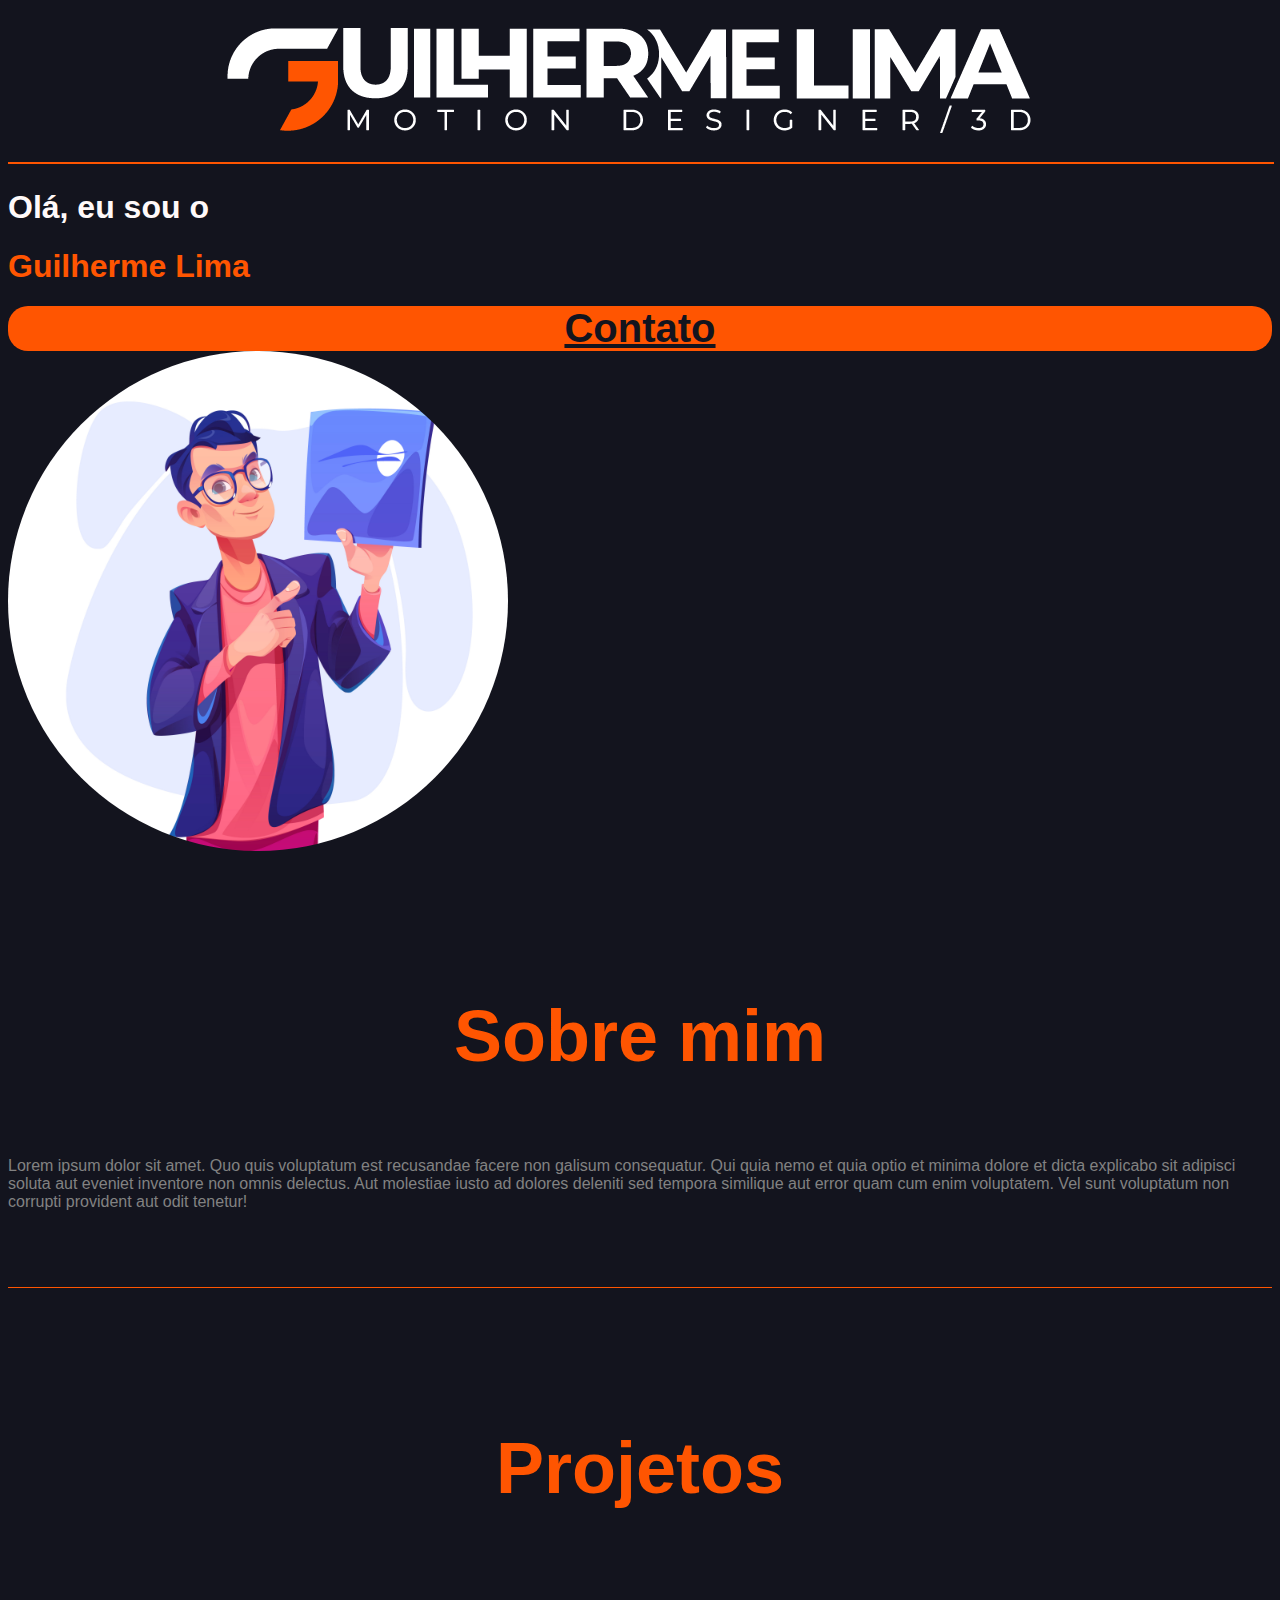
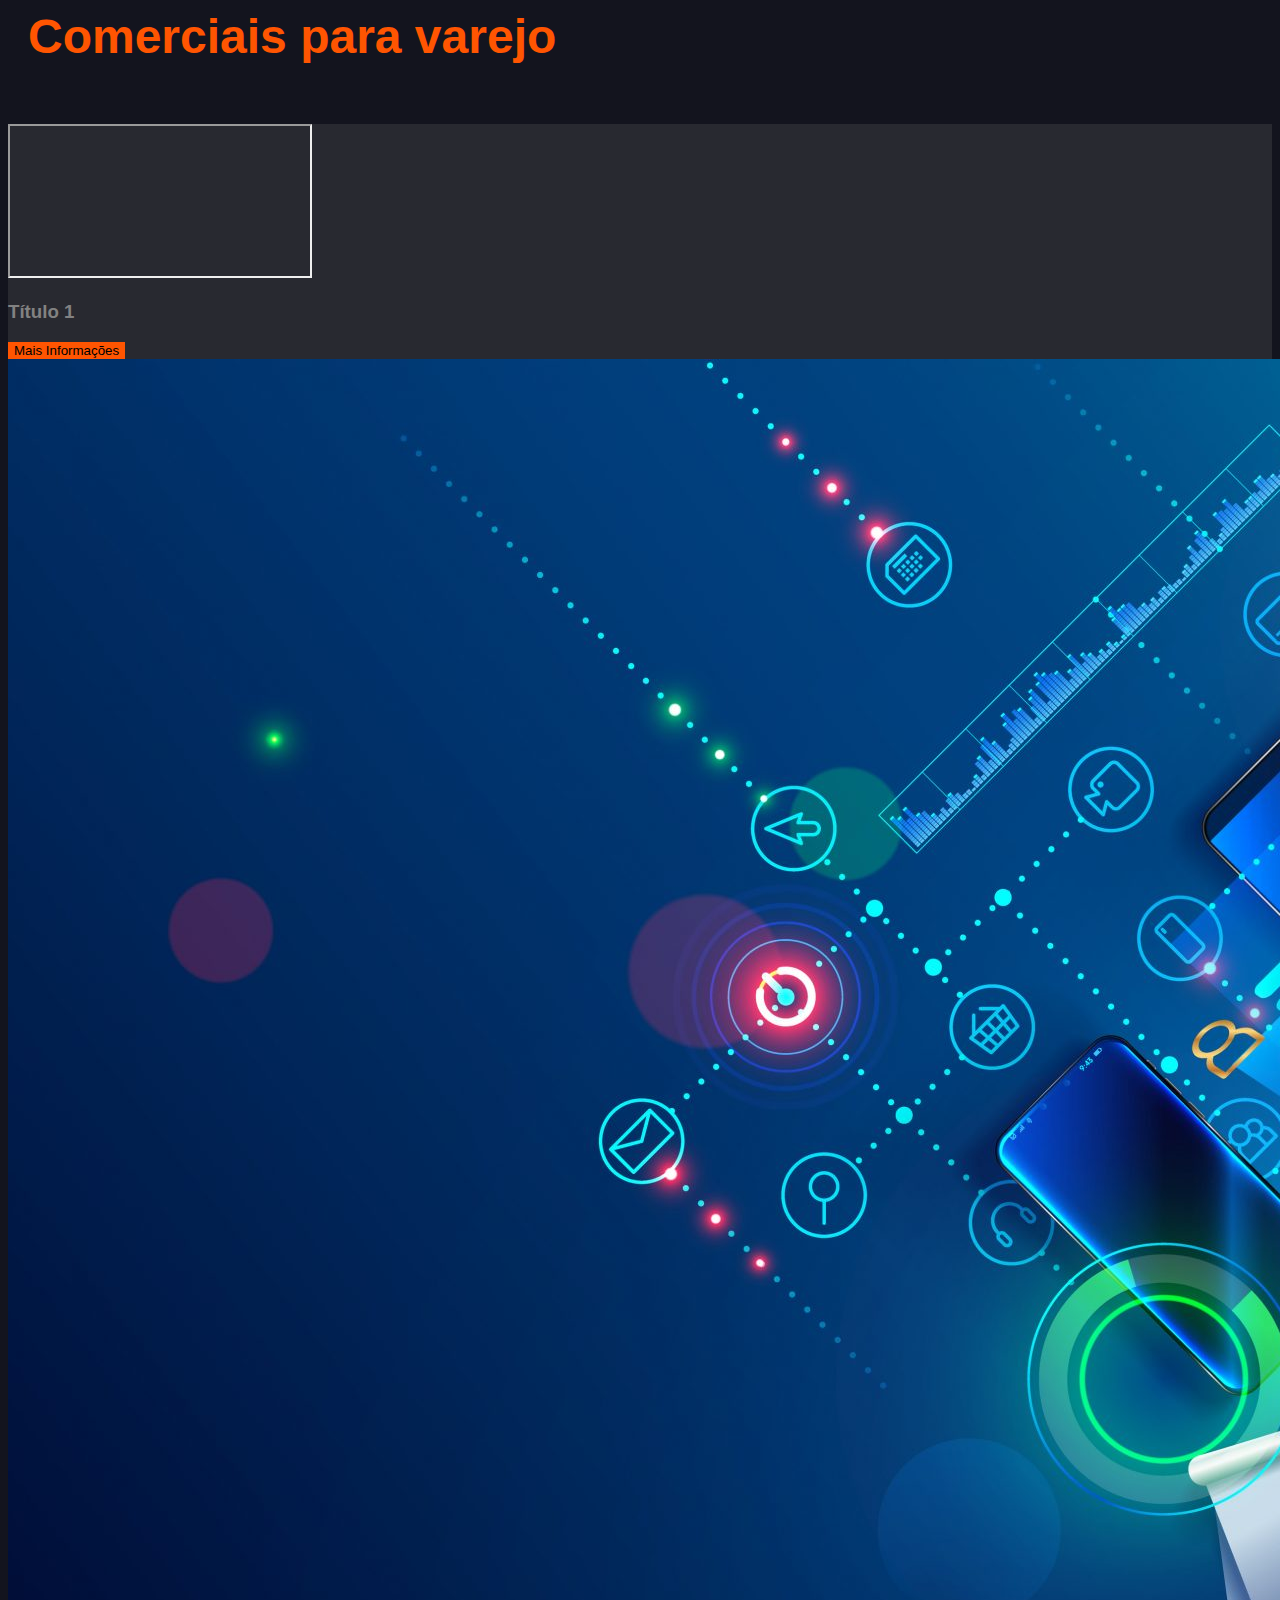
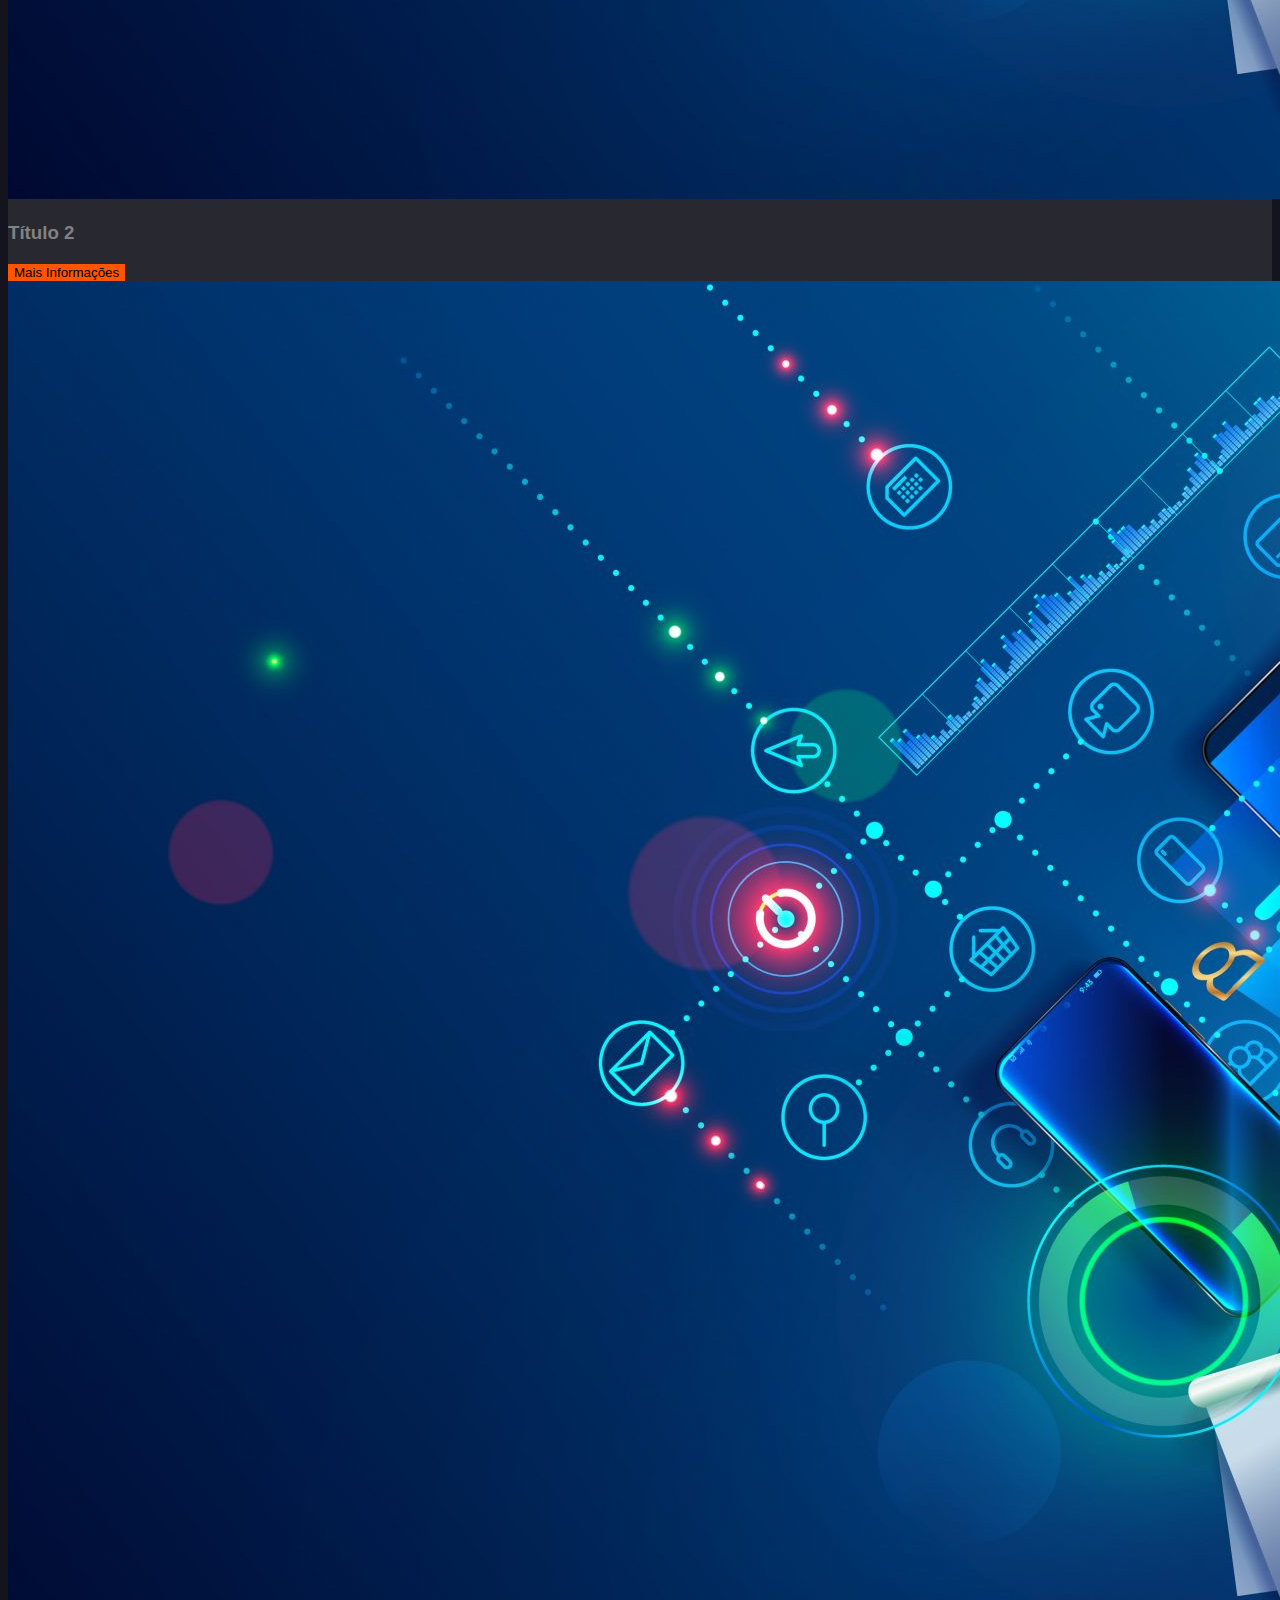
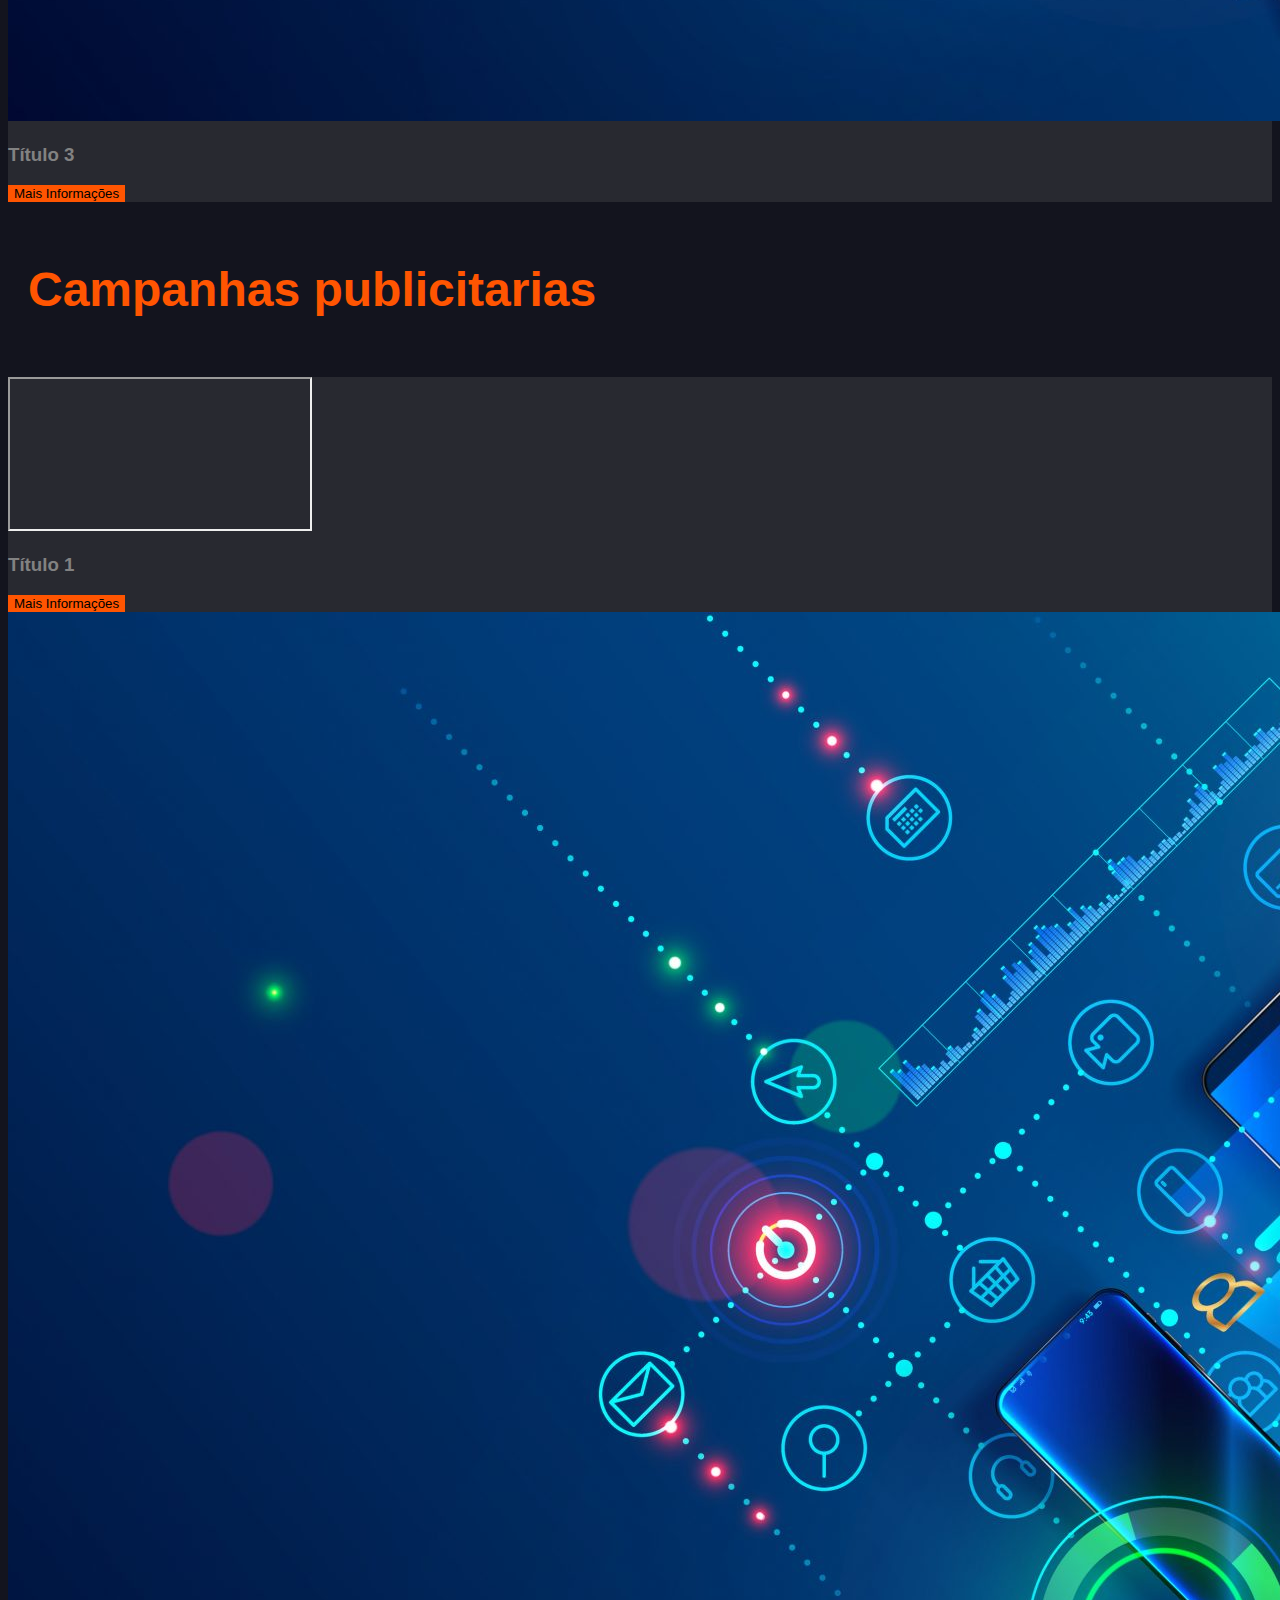
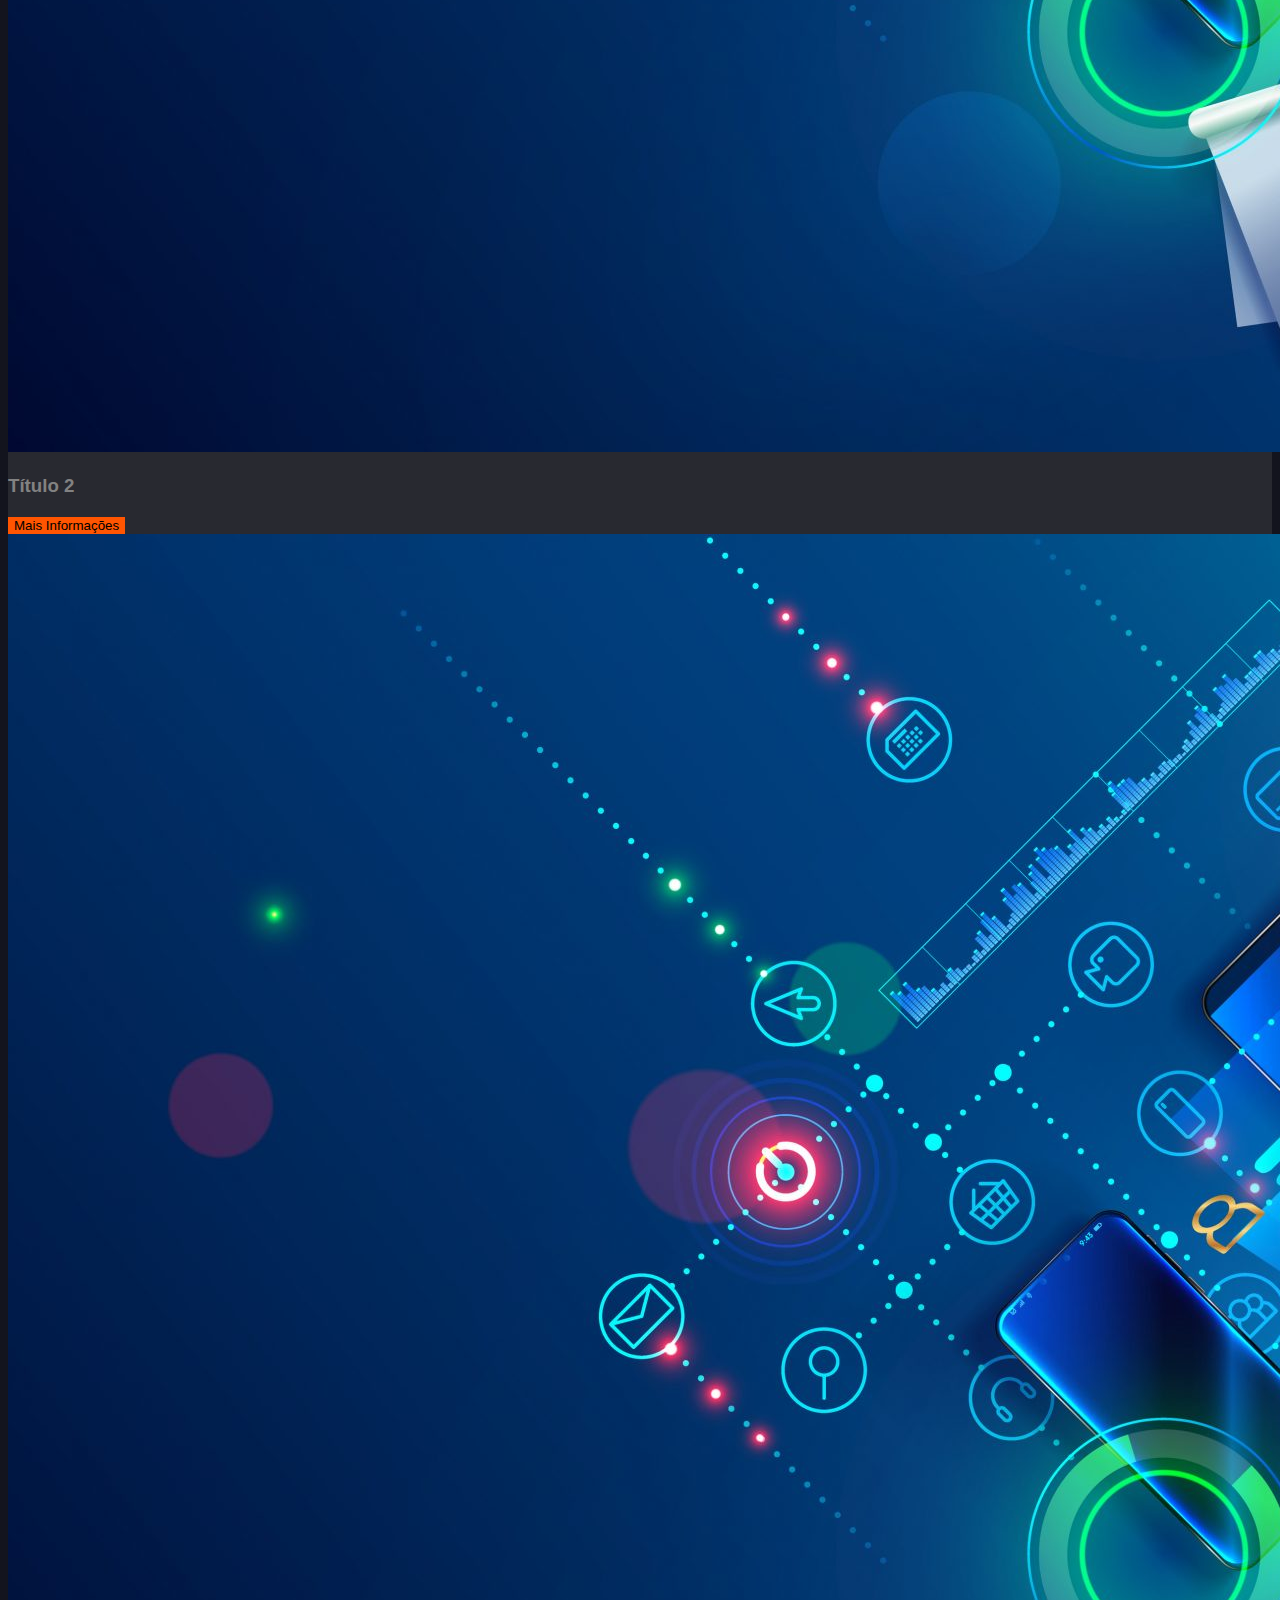
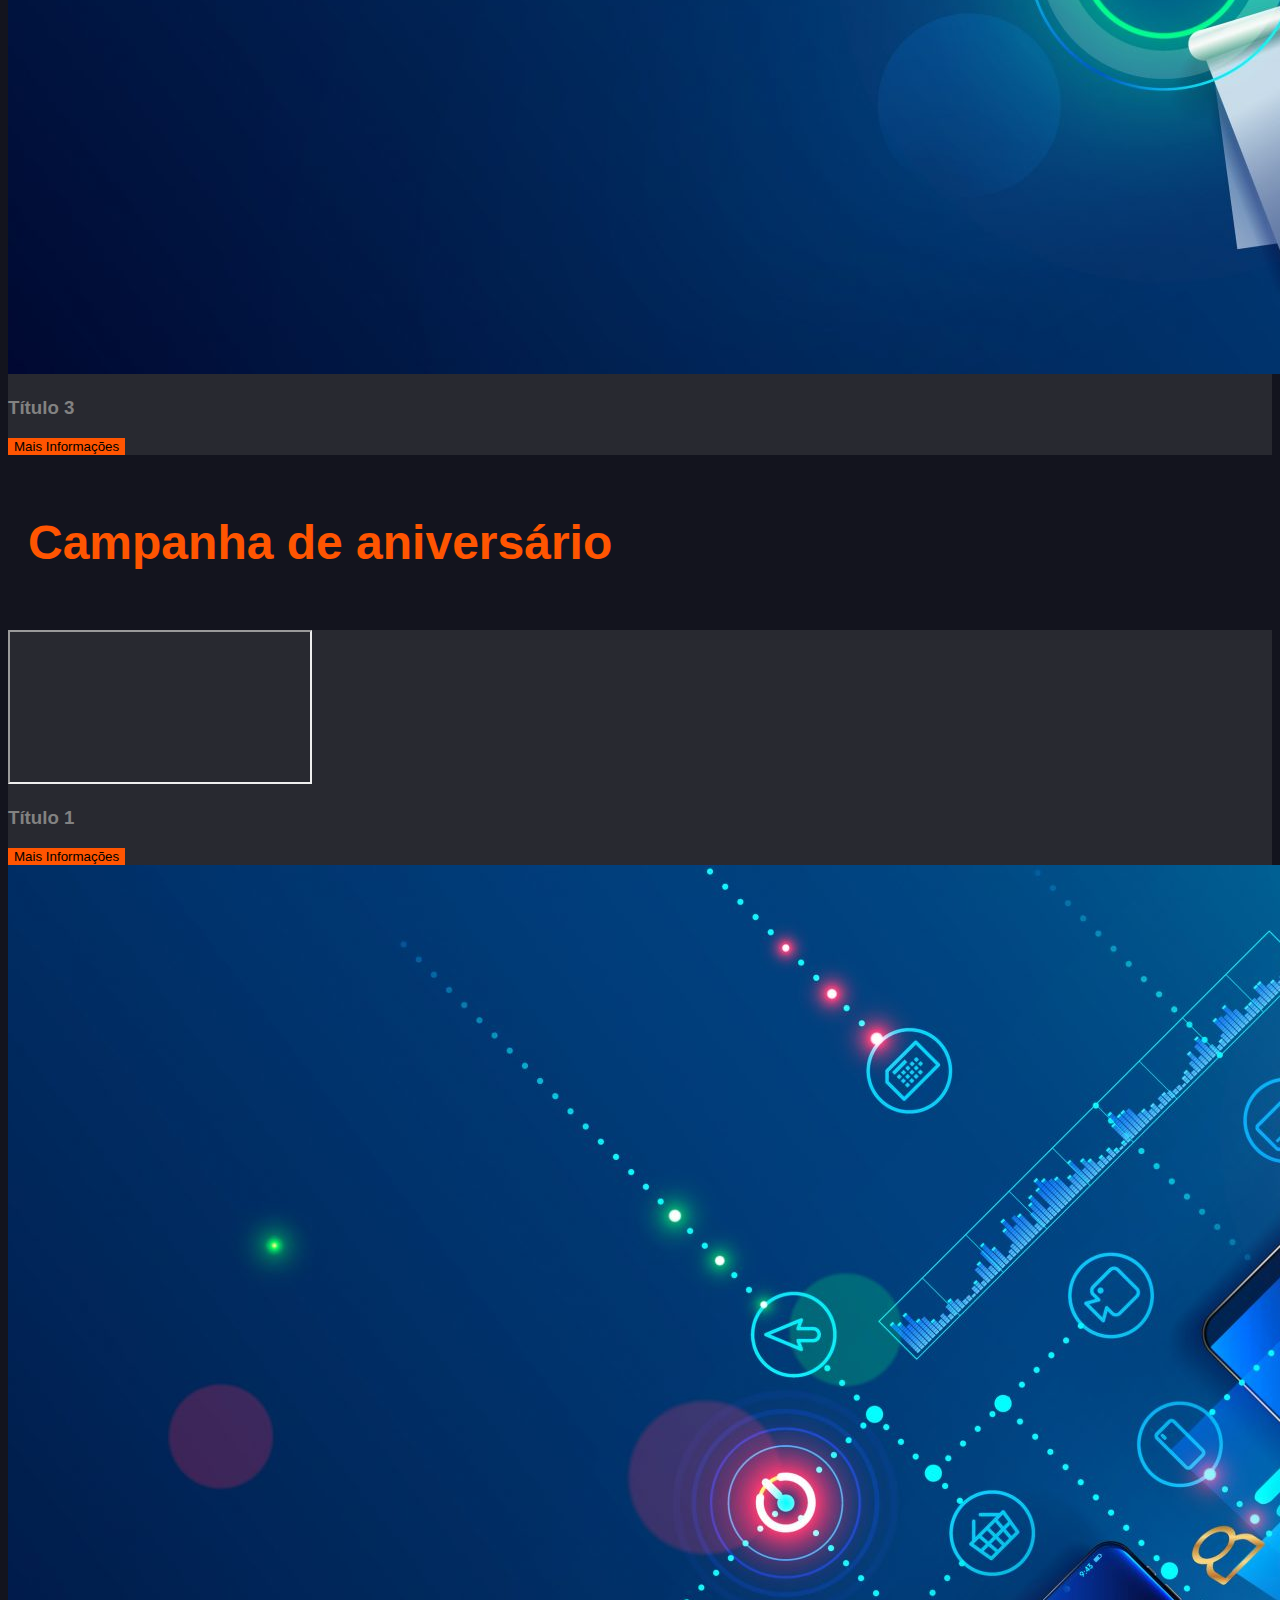
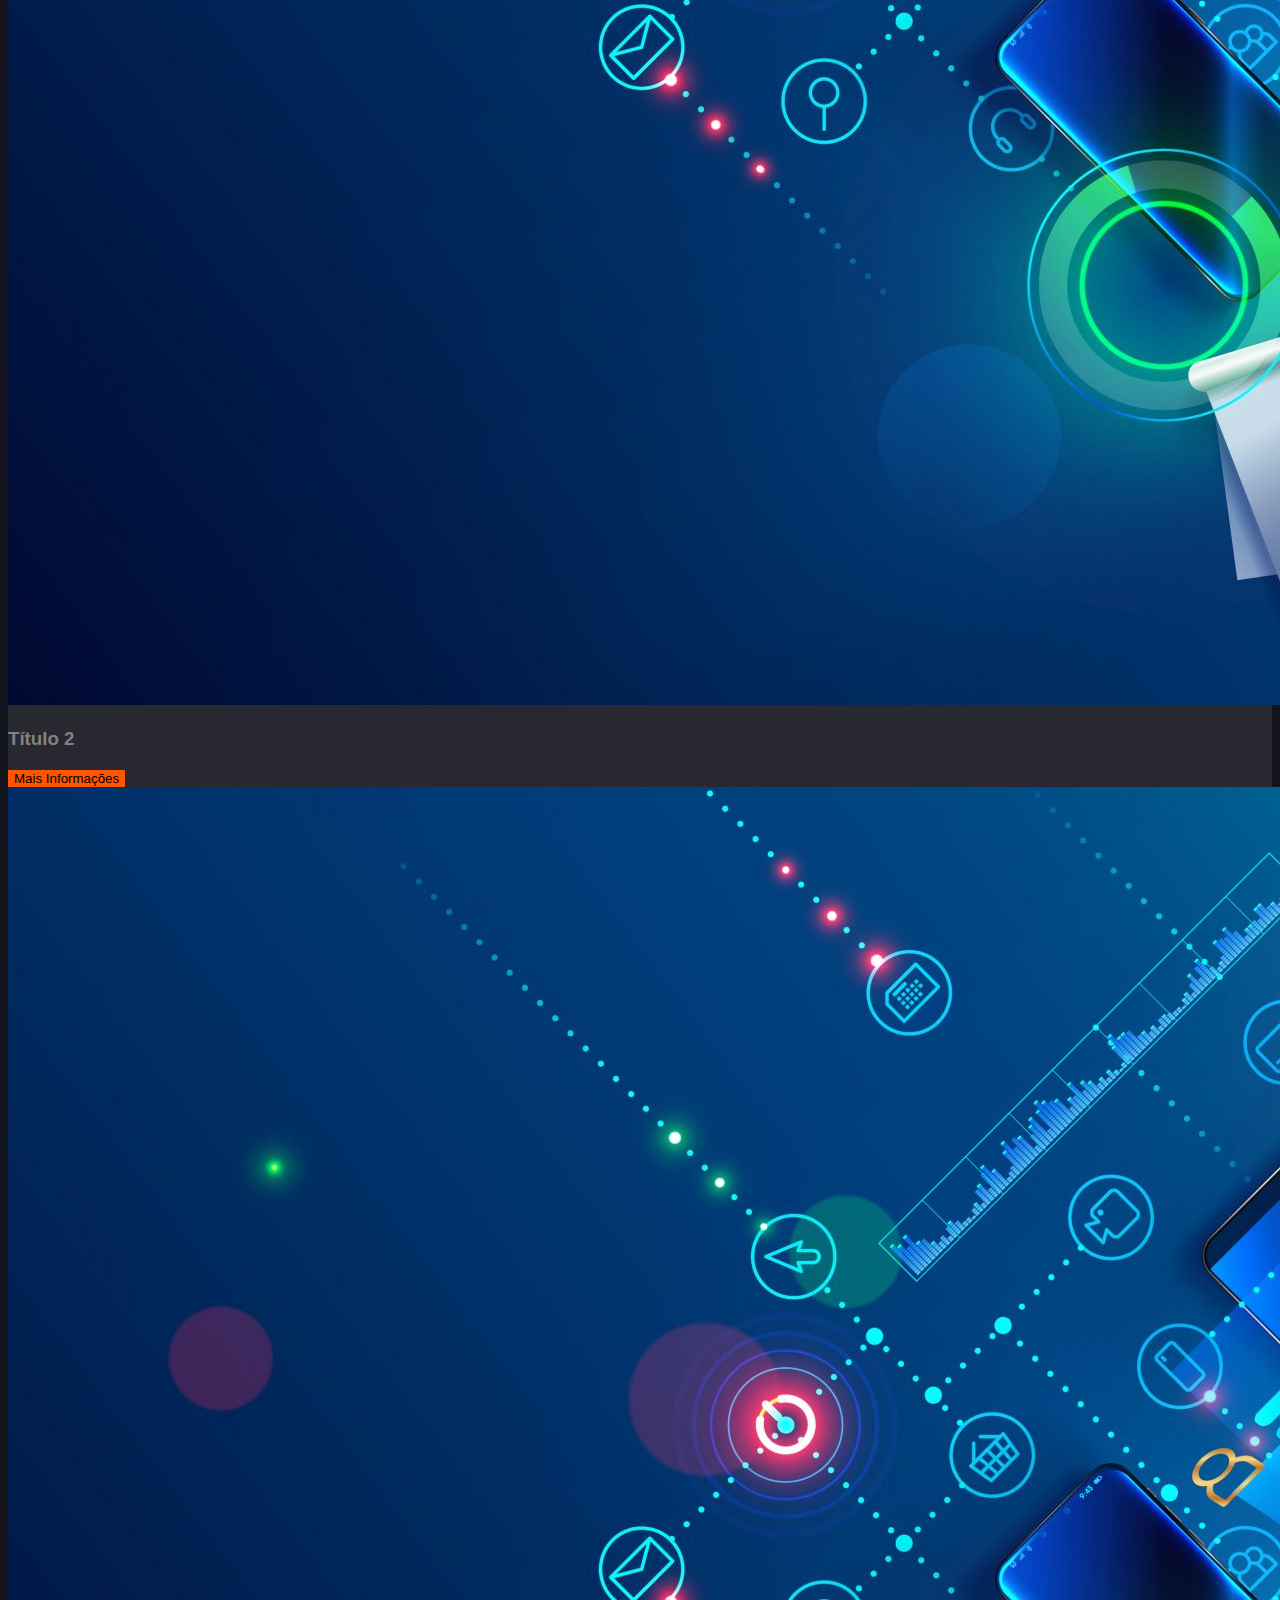
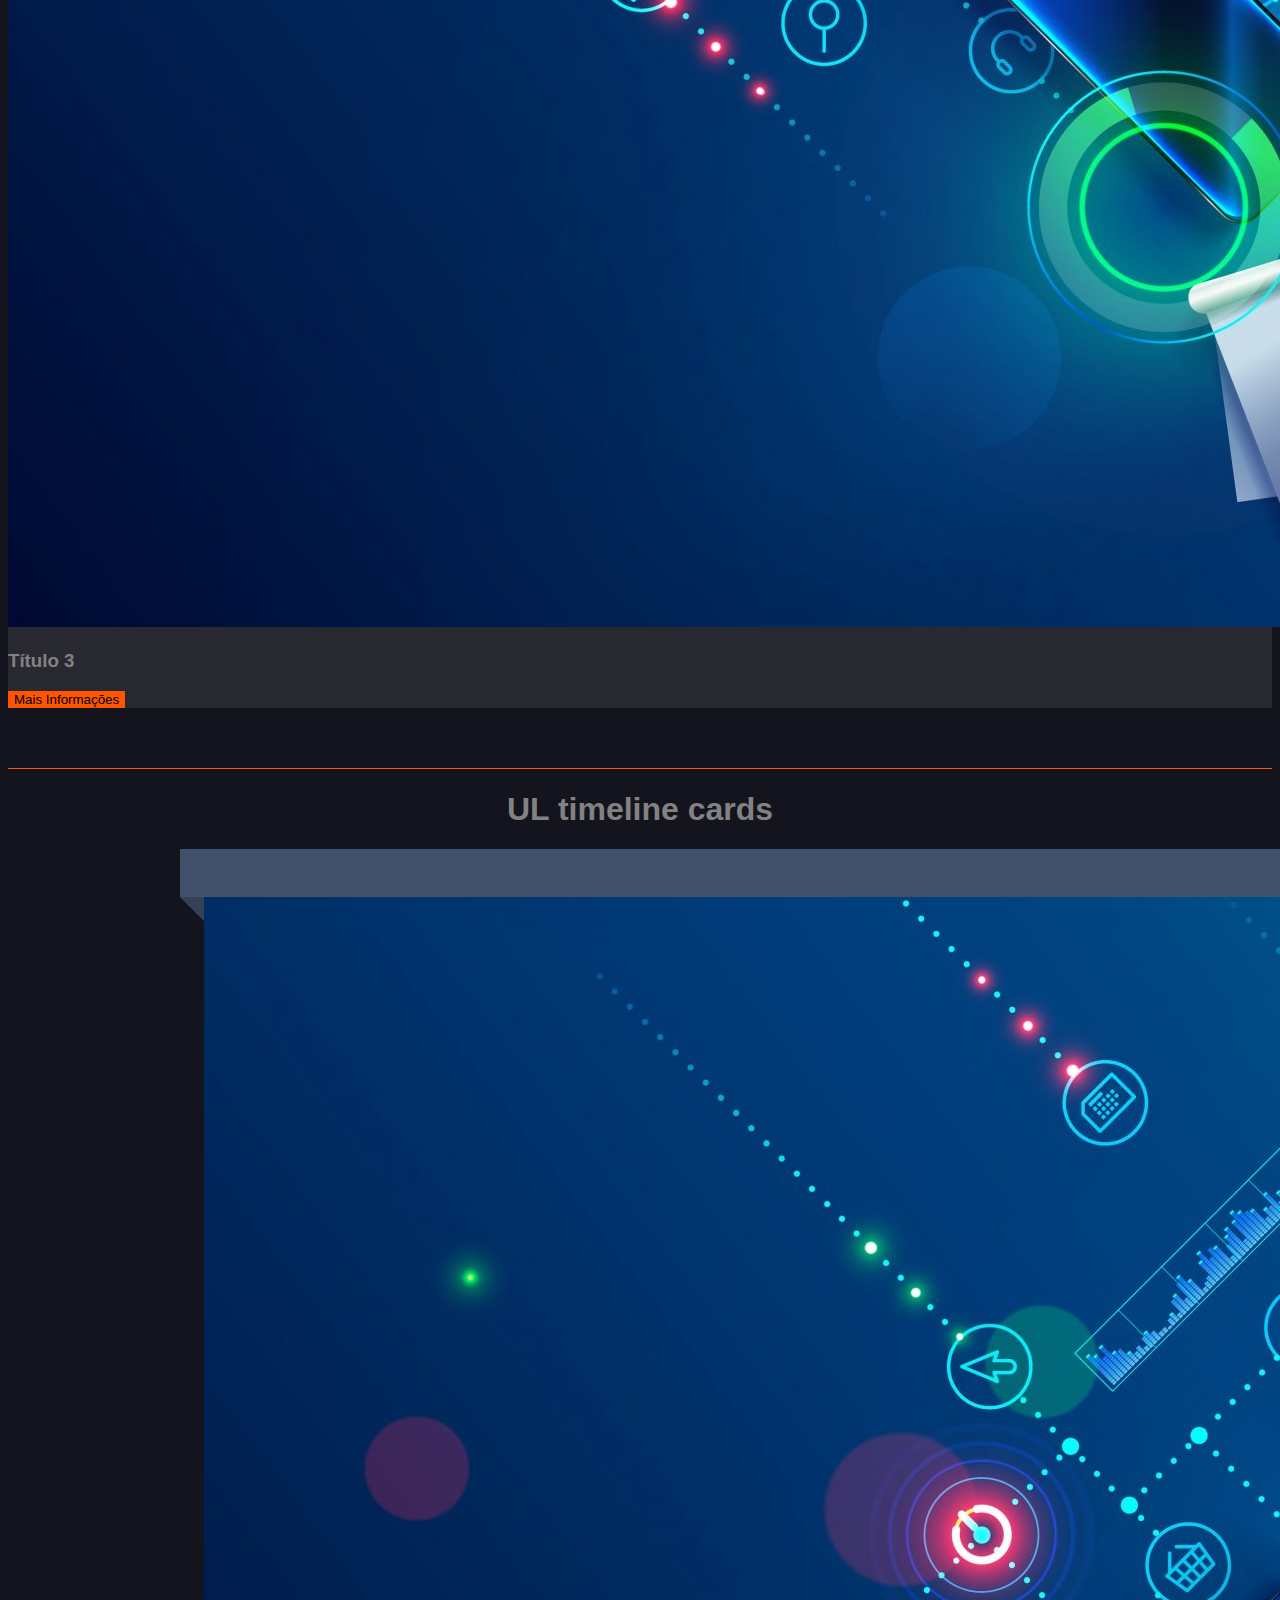
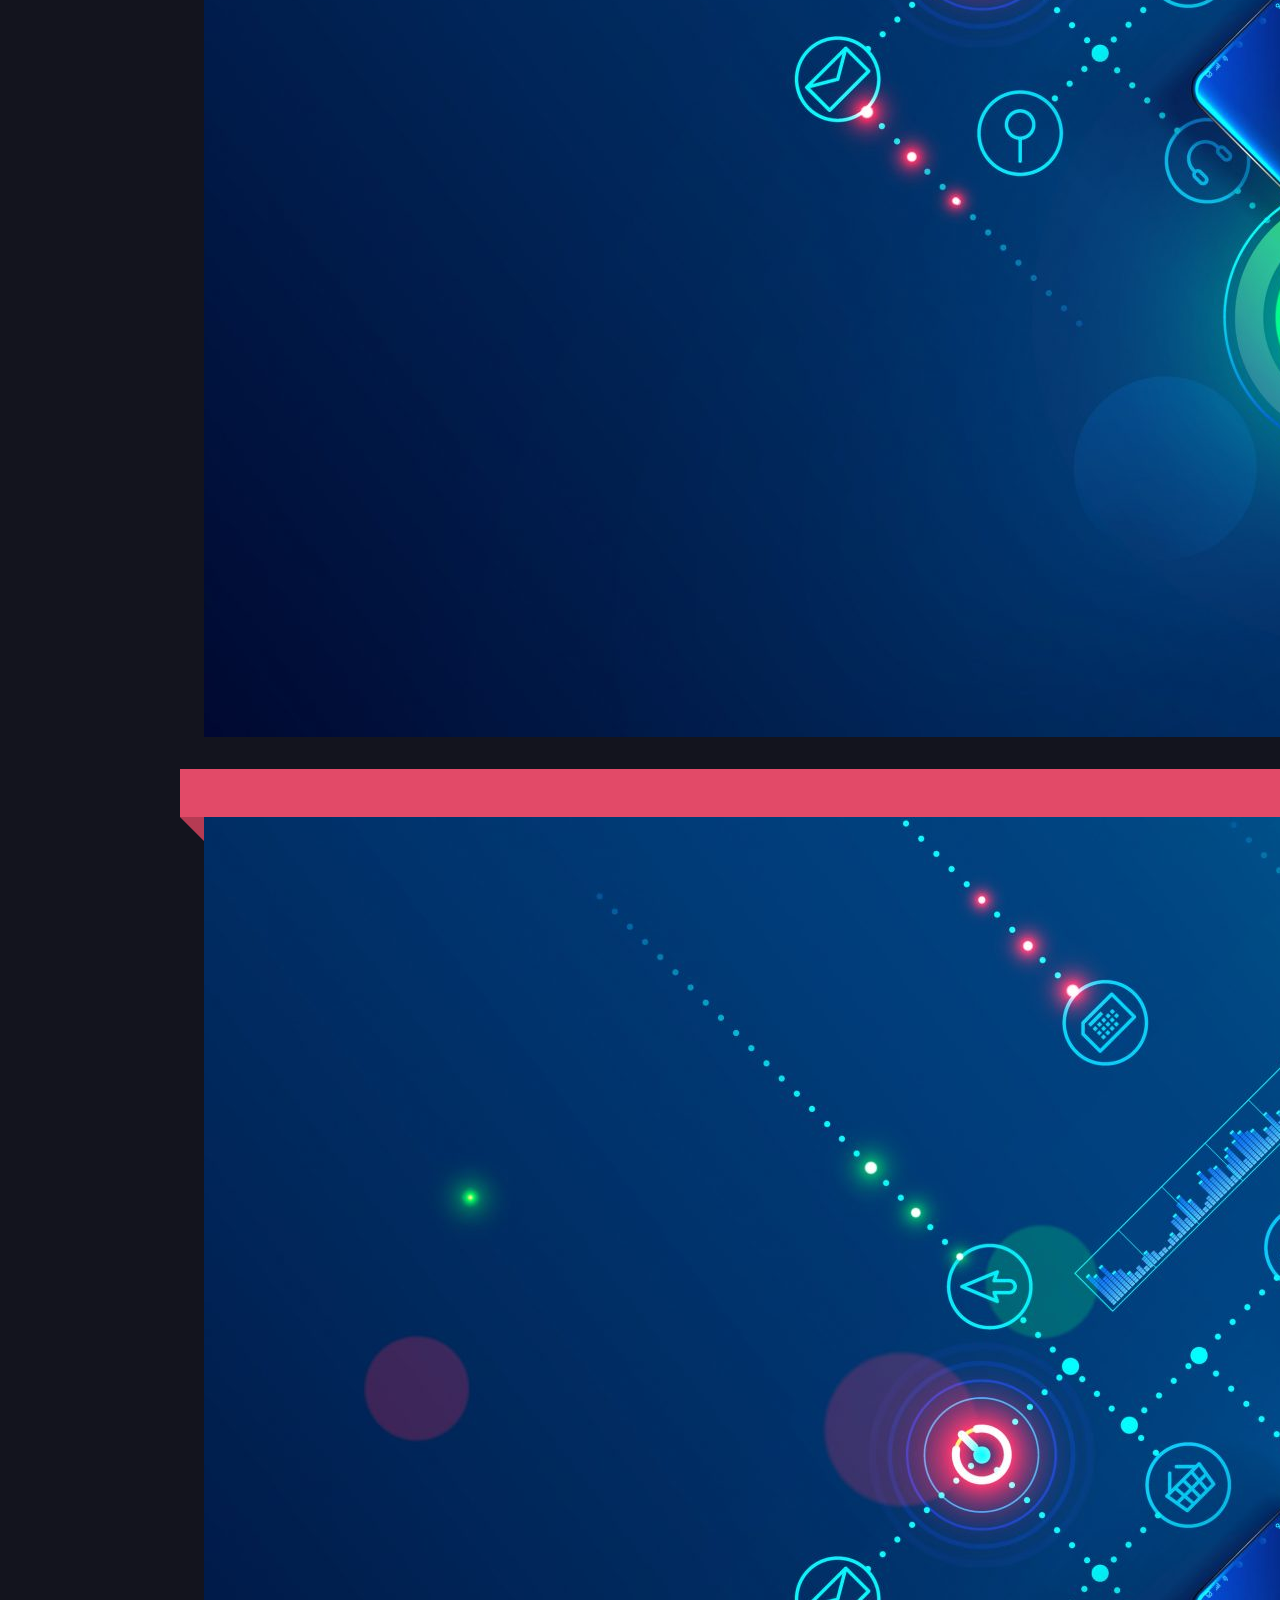
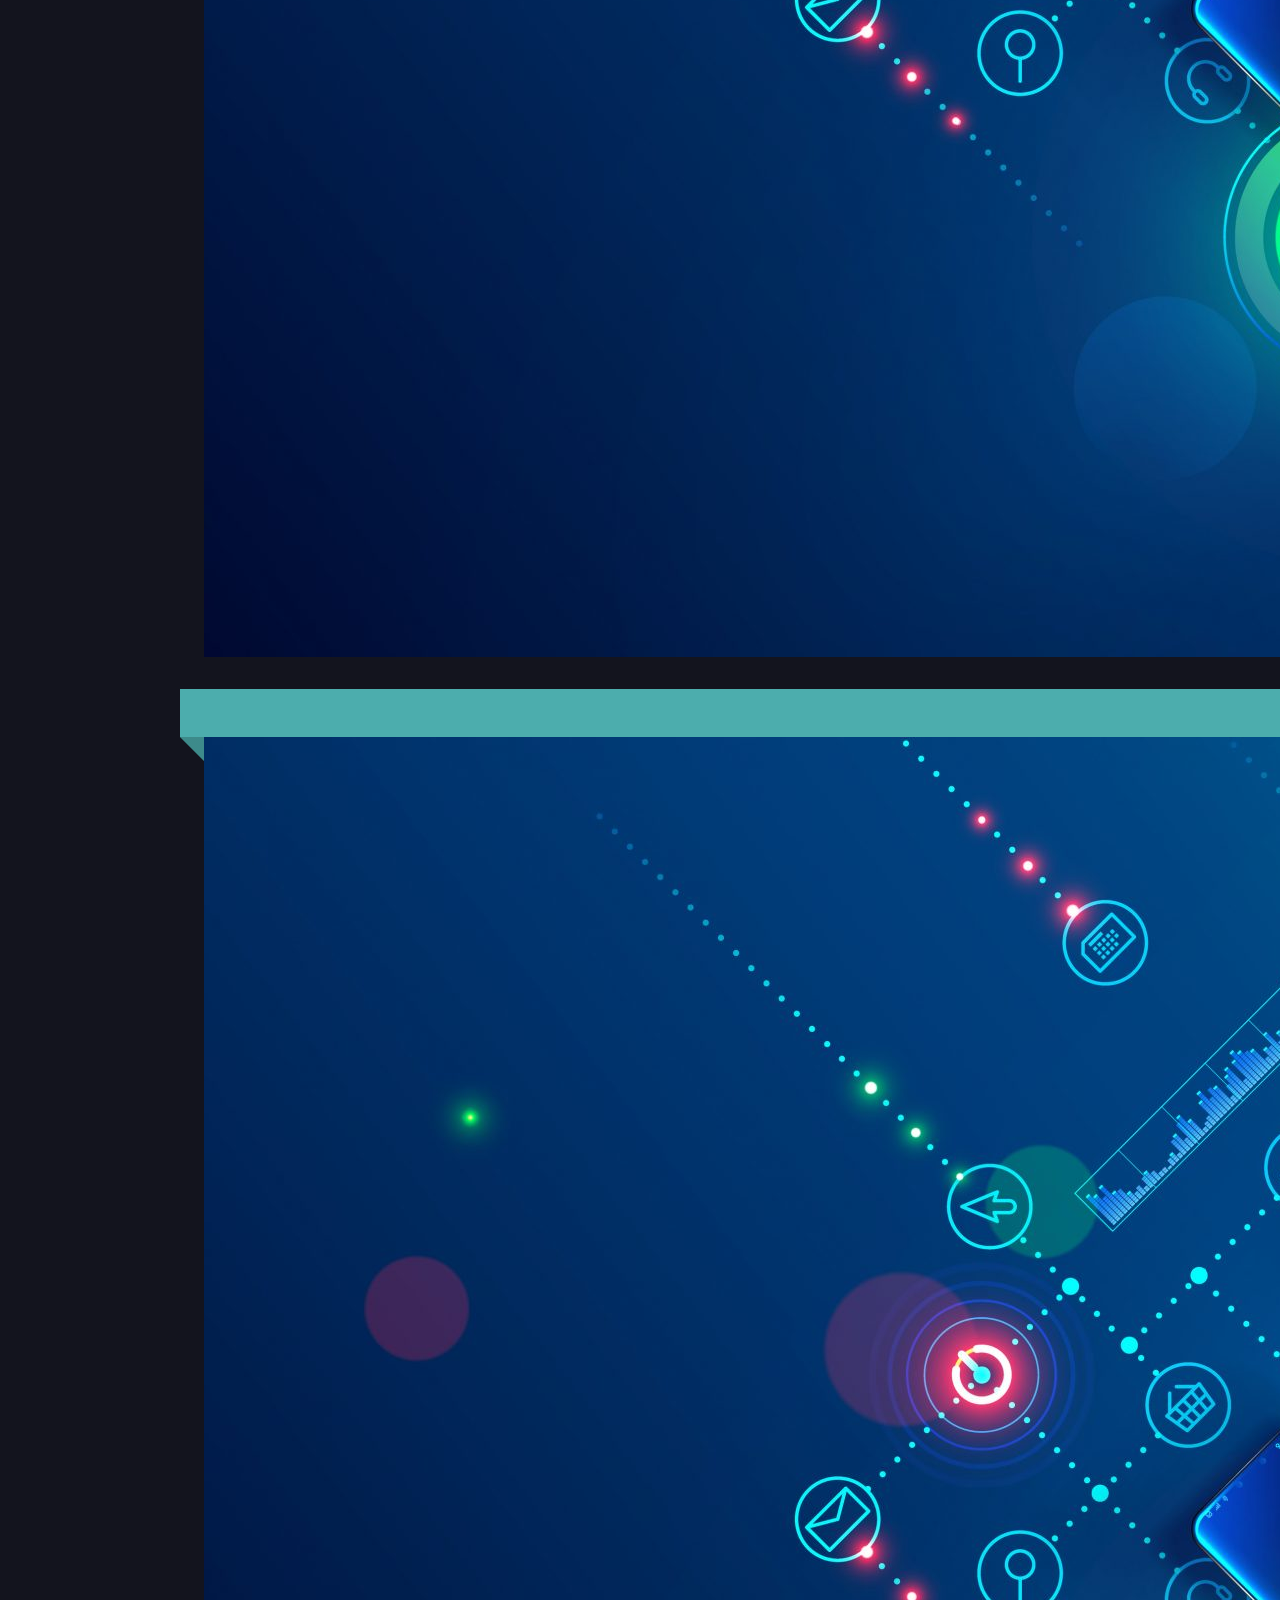
<file: index.html>
<!DOCTYPE html>
<html lang="pt-br">

<head>
  <meta charset="utf-8">
  <meta name="viewport" content="width=device-width, initial-scale=1, shrink-to-fit=no">
  <link rel="stylesheet" href="https://stackpath.bootstrapcdn.com/bootstrap/4.1.3/css/bootstrap.min.css"
    integrity="sha384-MCw98/SFnGE8fJT3GXwEOngsV7Zt27NXFoaoApmYm81iuXoPkFOJwJ8ERdknLPMO" crossorigin="anonymous">
  <link rel="stylesheet" href="https://use.fontawesome.com/releases/v5.3.1/css/all.css"
    integrity="sha384-mzrmE5qonljUremFsqc01SB46JvROS7bZs3IO2EmfFsd15uHvIt+Y8vEf7N7fWAU" crossorigin="anonymous">
  <link rel="stylesheet" type="text/css" href="css/style.css">
  <link rel="icon" href="img/favIco.png">
  <title>Guilherme Lima</title>
</head>

<body>

  <header>
    <div>
      <div>
        <img src="img/logo.png" class="img-fluid">
      </div>
    </div>
  </header>

  <div class="linhaHorizon"></div>

  <section id="home">
    <div class="container">
      <div class="row">
        <div class="col-md-6 d-flex">
          <div class="align-self-center">
            <h1 class="display-4 branquin">Olá, eu sou o </h1>
            <h1 class="display-4 laranjinha">Guilherme Lima</h1>
            <a href="" class="btn contato">Contato</a>
          </div>
        </div>
        <div class="col-md-6 d-none d-md-block">
          <img src="img/capa-desenho.jpg" style="width: 500px; border-radius: 50%;">
        </div>
      </div>
    </div>
  </section>

  <section class="caixa">

    <div class="container">
      <div class="row">
        <div class="d-flex">
          <div class="align-self-center">
            <h2>Sobre mim</h2>
            <p>
              Lorem ipsum dolor sit amet. Quo quis voluptatum est recusandae facere non galisum consequatur.
              Qui quia nemo et quia optio et minima dolore et dicta explicabo sit adipisci soluta aut
              eveniet inventore non omnis delectus. Aut molestiae iusto ad dolores
              deleniti sed tempora similique aut error quam cum enim voluptatem.
              Vel sunt voluptatum non corrupti provident aut odit tenetur!
            </p>
          </div>
        </div>
      </div>
    </div>
  </section>

  <section class="caixa">
    <div class="container">
      <h2>Projetos</h2>

      <!-- ----------Comerciais para varejo-------- -->
      <div class="container mt-5">
        <h2 class="tipeCard">Comerciais para varejo</h2>
        <section class="card-section row">

          <!-- Card 1 -->
          <div class="col-md-4 mb-4">
            <div class="card">
              <div class="embed-responsive embed-responsive-16by9">
                <iframe class="embed-responsive-item"
                  src="https://www.youtube.com/embed/2zB3oxpL8JM?si=SN6lZc59JtyazY_F" allowfullscreen></iframe>
              </div>
              <div class="card-body">
                <h3 class="card-title">Título 1</h3>
                <button class="btn btn-primary" onclick="showDetails('details1')">Mais Informações</button>
                <div class="details" id="details1">
                  <p>Esses são mais detalhes sobre o card. Você pode adicionar o conteúdo que quiser aqui.Esses são mais
                    detalhes sobre o card. Você pode adicionar o conteúdo que quiser aquiEsses são mais detalhes sobre o
                    card. Você pode adicionar o conteúdo que quiser aquiEsses são mais detalhes sobre o card. Você pode
                    adicionar o conteúdo que quiser aqui</p>
                </div>
              </div>
            </div>
          </div>

          <!-- Card 2 -->
          <div class="col-md-4 mb-4">
            <div class="card">
              <img src="img/motion.jpeg" alt="Imagem Demonstrativa" class="card-img-top">
              <div class="card-body">
                <h3 class="card-title">Título 2</h3>
                <button class="btn btn-primary" onclick="showDetails('details2')">Mais Informações</button>
                <div class="details" id="details2">
                  <p>Esses são mais detalhes sobre o card. Você pode adicionar o conteúdo que quiser aqui.Esses são mais
                    detalhes sobre o card. Você pode adicionar o conteúdo que quiser aquiEsses são mais detalhes sobre o
                    card. Você pode adicionar o conteúdo que quiser aquiEsses são mais detalhes sobre o card. Você pode
                    adicionar o conteúdo que quiser aqui</p>
                </div>
              </div>
            </div>
          </div>

          <!-- Card 3 -->
          <div class="col-md-4 mb-4">
            <div class="card">
              <img src="img/motion.jpeg" alt="Imagem Demonstrativa" class="card-img-top">
              <div class="card-body">
                <h3 class="card-title">Título 3</h3>
                <button class="btn btn-primary" onclick="showDetails('details3')">Mais Informações</button>
                <div class="details" id="details3">
                  <p>conteúdo que quiser aqui.</p>
                </div>
              </div>
            </div>
          </div>

        </section>
      </div>

      <!-- ----------Comerciais para varejo-------- -->
      <div class="container mt-5">
        <h2 class="tipeCard">Campanhas publicitarias</h2>
        <section class="card-section row">

          <!-- Card 1 -->
          <div class="col-md-4 mb-4">
            <div class="card">
              <div class="embed-responsive embed-responsive-16by9">
                <iframe class="embed-responsive-item"
                  src="https://www.youtube.com/embed/2zB3oxpL8JM?si=SN6lZc59JtyazY_F" allowfullscreen></iframe>
              </div>
              <div class="card-body">
                <h3 class="card-title">Título 1</h3>
                <button class="btn btn-primary" onclick="showDetails('details4')">Mais Informações</button>
                <div class="details" id="details4">
                  <p>Esses são mais detalhes sobre o card. Você pode adicionar o conteúdo que quiser aqui.Esses são
                    mais
                    detalhes sobre o card. Você pode adicionar o conteúdo que quiser aquiEsses são mais detalhes sobre
                    o
                    card. Você pode adicionar o conteúdo que quiser aquiEsses são mais detalhes sobre o card. Você
                    pode
                    adicionar o conteúdo que quiser aqui</p>
                </div>
              </div>
            </div>
          </div>

          <!-- Card 2 -->
          <div class="col-md-4 mb-4">
            <div class="card">
              <img src="img/motion.jpeg" alt="Imagem Demonstrativa" class="card-img-top">
              <div class="card-body">
                <h3 class="card-title">Título 2</h3>
                <button class="btn btn-primary" onclick="showDetails('details5')">Mais Informações</button>
                <div class="details" id="details5">
                  <p>Esses são mais detalhes sobre o card. Você pode adicionar o conteúdo que quiser aqui.Esses são
                    mais
                    detalhes sobre o card. Você pode adicionar o conteúdo que quiser aquiEsses são mais detalhes sobre
                    o
                    card. Você pode adicionar o conteúdo que quiser aquiEsses são mais detalhes sobre o card. Você
                    pode
                    adicionar o conteúdo que quiser aqui</p>
                </div>
              </div>
            </div>
          </div>

          <!-- Card 3 -->
          <div class="col-md-4 mb-4">
            <div class="card">
              <img src="img/motion.jpeg" alt="Imagem Demonstrativa" class="card-img-top">
              <div class="card-body">
                <h3 class="card-title">Título 3</h3>
                <button class="btn btn-primary" onclick="showDetails('details6')">Mais Informações</button>
                <div class="details" id="details6">
                  <p>conteúdo que quiser aqui.</p>
                </div>
              </div>
            </div>
          </div>
        </section>
      </div>

      <!-- ----------Campanha de aniversário-------- -->
      <div class="container mt-5">
        <h2 class="tipeCard">Campanha de aniversário</h2>
        <section class="card-section row">

          <!-- Card 1 -->
          <div class="col-md-4 mb-4">
            <div class="card">
              <div class="embed-responsive embed-responsive-16by9">
                <iframe class="embed-responsive-item"
                  src="https://www.youtube.com/embed/2zB3oxpL8JM?si=SN6lZc59JtyazY_F" allowfullscreen></iframe>
              </div>
              <div class="card-body">
                <h3 class="card-title">Título 1</h3>
                <button class="btn btn-primary" onclick="showDetails('details7')">Mais Informações</button>
                <div class="details" id="details7">
                  <p>Esses são mais detalhes sobre o card. Você pode adicionar o conteúdo que quiser aqui.Esses são
                    mais
                    detalhes sobre o card. Você pode adicionar o conteúdo que quiser aquiEsses são mais detalhes sobre
                    o
                    card. Você pode adicionar o conteúdo que quiser aquiEsses são mais detalhes sobre o card. Você
                    pode
                    adicionar o conteúdo que quiser aqui</p>
                </div>
              </div>
            </div>
          </div>

          <!-- Card 2 -->
          <div class="col-md-4 mb-4">
            <div class="card">
              <img src="img/motion.jpeg" alt="Imagem Demonstrativa" class="card-img-top">
              <div class="card-body">
                <h3 class="card-title">Título 2</h3>
                <button class="btn btn-primary" onclick="showDetails('details8')">Mais Informações</button>
                <div class="details" id="details8">
                  <p>Esses são mais detalhes sobre o card. Você pode adicionar o conteúdo que quiser aqui.Esses são
                    mais
                    detalhes sobre o card. Você pode adicionar o conteúdo que quiser aquiEsses são mais detalhes sobre
                    o
                    card. Você pode adicionar o conteúdo que quiser aquiEsses são mais detalhes sobre o card. Você
                    pode
                    adicionar o conteúdo que quiser aqui</p>
                </div>
              </div>
            </div>
          </div>

          <!-- Card 3 -->
          <div class="col-md-4 mb-4">
            <div class="card">
              <img src="img/motion.jpeg" alt="Imagem Demonstrativa" class="card-img-top">
              <div class="card-body">
                <h3 class="card-title">Título 3</h3>
                <button class="btn btn-primary" onclick="showDetails('details9')">Mais Informações</button>
                <div class="details" id="details9">
                  <p>Conteúdo que quiser aqui.</p>
                </div>
              </div>
            </div>
          </div>
        </section>
      </div>

  </section>

  <h1 class="timeline-title">UL timeline cards</h1>
  <ul class="timeline-list">
      <li style="--accent-color:#41516C">
          <div class="date">2002</div>
          <img src="img/motion.jpeg" alt="Imagem Demonstrativa" class="card-img-top">
      </li>
      <li style="--accent-color:#FBCA3E">
          <div class="date">2007</div>
          <img src="img/motion.jpeg" alt="Imagem Demonstrativa" class="card-img-top">
      </li>
      <li style="--accent-color:#E24A68">
          <div class="date">2012</div>
          <img src="img/motion.jpeg" alt="Imagem Demonstrativa" class="card-img-top">
      </li>
      <li style="--accent-color:#1B5F8C">
          <div class="date">2017</div>
          <img src="img/motion.jpeg" alt="Imagem Demonstrativa" class="card-img-top">
      </li>
      <li style="--accent-color:#4CADAD">
          <div class="date">2022</div>
          <img src="img/motion.jpeg" alt="Imagem Demonstrativa" class="card-img-top">
      </li>
  </ul>
  <div class="credits"><a target="_blank" href="https://www.freepik.com/free-vector/infographic-template-with-yearly-info_1252895.htm">inspired by</a></div>

  <footer class="mt-4 mb-4">
    <div class="container">
      <div class="row">
        <div class="col-md-8">
          <p>
            Copyright © 2023 - Guilherme Lima dos Anjos. Todos os diretos reservados. Desenvolvido por edurpj
          </p>
        </div>
        <div class="col-md-4 d-flex justify-content-end">
          <a href="" target="_blank" class="btn iconRede ml-2">
            <i class="fab fa-facebook"></i>
          </a>
          <a href="" target="_blank" class="btn iconRede ml-2">
            <i class="fab fa-instagram"></i>
          </a>
          <a href="https://www.youtube.com/@GLIMAGG" target="_blank" class="btn iconRede ml-2">
            <i class="fab fa-youtube"></i>
          </a>
          <a href="https://www.youtube.com/@GLIMAGG" target="_blank" class="btn iconRede ml-2">
            <i class="fab fa-whatsapp"></i>
          </a>
        </div>
      </div>
    </div>
  </footer>

  <!-- JavaScript (Opcional) -->
  <!-- jQuery primeiro, depois Popper.js, depois Bootstrap JS -->
  <script src="https://code.jquery.com/jquery-3.3.1.slim.min.js"
    integrity="sha384-q8i/X+965DzO0rT7abK41JStQIAqVgRVzpbzo5smXKp4YfRvH+8abtTE1Pi6jizo"
    crossorigin="anonymous"></script>
  <script src="https://cdnjs.cloudflare.com/ajax/libs/popper.js/1.14.3/umd/popper.min.js"
    integrity="sha384-ZMP7rVo3mIykV+2+9J3UJ46jBk0WLaUAdn689aCwoqbBJiSnjAK/l8WvCWPIPm49"
    crossorigin="anonymous"></script>
  <script src="https://stackpath.bootstrapcdn.com/bootstrap/4.1.3/js/bootstrap.min.js"
    integrity="sha384-ChfqqxuZUCnJSK3+MXmPNIyE6ZbWh2IMqE241rYiqJxyMiZ6OW/JmZQ5stwEULTy"
    crossorigin="anonymous"></script>
  <script src="scripts/scripts.js"></script>
</body>

</html>
</file>
<file: css/style.css>
body {
	background: #13141e;
	color: #828282;
	font-family: Arial, Helvetica, sans-serif;
}

header {
	padding: 20px;
	display: flex;
	justify-content: space-around;
}

h2 {
	text-align: center;
	font-size: 4.5rem;
	color: #ff5501;
	font-weight: 600;
	padding: 20px;
}

footer p a {
	margin: 5px 15px;
}


.branquin {
	color: #fff9f9;
}

.laranjinha {
	color: #ff5501;
}

.caixa {
	padding: 60px 0;
	border-bottom: 1px solid #ff5501;
}

.iconRede {
	color: #ff5501;
}

.contato {
	font-size: 2.5rem;
	color: #13141e;
	font-weight: 600;
	background-color: #ff5501;
	display: flex;
	align-items: center;
	justify-content: center;
	border-radius: 20px;
}

.contato:hover {
	color: rgb(7, 6, 5);
	background-color: #c2490c;
}

.botao {
	font-size: 20px;
	color: #fff9f9;
	background-image: linear-gradient(90deg, rgba(255, 85, 1) 0.2%, rgba(246, 250, 0, 0.648) 100%);
	display: flex;
	align-items: center;
	justify-content: center;
	border-radius: 20px;
	padding: 10px;
	margin: 10px;
}

.tipeCard {
	font-size: 3rem;
	color: #ff5501;
	text-align: start;
}

.linhaHorizon {
	width: 100%;
	border: 1px solid #ff5501;
	margin-bottom: 2%;
}

.details {
	display: none;
	margin-top: 15px;
}

.details.active {
	display: block;
}

.card {
	background-color: #282930;
}

.btn-primary {
	background-color: #ff5501;
	border: none;

}

.btn-primary:hover {
	color: #fff;
	background-color: #c2490c;
	border-color: #c2490c;
	border: none;
}



/* Estilizando a nova classe do h1 */
.timeline-title {
  text-align: center;
}

/* Estilizando a nova classe do ul */
.timeline-list {
  --col-gap: 2rem;
  --row-gap: 2rem;
  --line-w: 0.25rem;
  display: grid;
  grid-template-columns: var(--line-w) 1fr;
  grid-auto-columns: max-content;
  column-gap: var(--col-gap);
  list-style: none;
  width: min(60rem, 90%);
  margin-inline: auto;
}

/* linha */
.timeline-list::before {
  content: "";
  grid-column: 1;
  grid-row: 1 / span 20;
  background: rgb(225, 225, 225);
  border-radius: calc(var(--line-w) / 2);
}

/* gaps de linhas */
.timeline-list li:not(:last-child) {
  margin-bottom: var(--row-gap);
}

/* card */
.timeline-list li {
  grid-column: 2;
  --inlineP: 1.5rem;
  margin-inline: var(--inlineP);
  grid-row: span 2;
  display: grid;
  grid-template-rows: min-content min-content min-content;
}

/* data */
.timeline-list li .date {
  --dateH: 3rem;
  height: var(--dateH);
  margin-inline: calc(var(--inlineP) * -1);

  text-align: center;
  background-color: var(--accent-color);

  color: white;
  font-size: 1.25rem;
  font-weight: 700;

  display: grid;
  place-content: center;
  position: relative;

  border-radius: calc(var(--dateH) / 2) 0 0 calc(var(--dateH) / 2);
}

/* flap da data */
.timeline-list li .date::before {
  content: "";
  width: var(--inlineP);
  aspect-ratio: 1;
  background: var(--accent-color);
  background-image: linear-gradient(rgba(0, 0, 0, 0.2) 100%, transparent);
  position: absolute;
  top: 100%;

  clip-path: polygon(0 0, 100% 0, 0 100%);
  right: 0;
}

/* círculo */
.timeline-list li .date::after {
  content: "";
  position: absolute;
  width: 2rem;
  aspect-ratio: 1;
  background: var(--bgColor);
  border: 0.3rem solid var(--accent-color);
  border-radius: 50%;
  top: 50%;

  transform: translate(50%, -50%);
  right: calc(100% + var(--col-gap) + var(--line-w) / 2);
}

/* título e descrição */
.timeline-list li .title,
.timeline-list li .descr {
  background: var(--bgColor);
  position: relative;
  padding-inline: 1.5rem;
}
.timeline-list li .title {
  overflow: hidden;
  padding-block-start: 1.5rem;
  padding-block-end: 1rem;
  font-weight: 500;
}
.timeline-list li .descr {
  padding-block-end: 1.5rem;
  font-weight: 300;
}

/* sombras */
.timeline-list li .title::before,
.timeline-list li .descr::before {
  content: "";
  position: absolute;
  width: 90%;
  height: 0.5rem;
  background: rgba(0, 0, 0, 0.5);
  left: 50%;
  border-radius: 50%;
  filter: blur(4px);
  transform: translate(-50%, 50%);
}
.timeline-list li .title::before {
  bottom: calc(100% + 0.125rem);
}

.timeline-list li .descr::before {
  z-index: -1;
  bottom: 0.25rem;
}

@media (min-width: 40rem) {
  .timeline-list {
    grid-template-columns: 1fr var(--line-w) 1fr;
  }
  .timeline-list::before {
    grid-column: 2;
  }
  .timeline-list li:nth-child(odd) {
    grid-column: 1;
  }
  .timeline-list li:nth-child(even) {
    grid-column: 3;
  }

  /* início do segundo card */
  .timeline-list li:nth-child(2) {
    grid-row: 2/4;
  }

  .timeline-list li:nth-child(odd) .date::before {
    clip-path: polygon(0 0, 100% 0, 100% 100%);
    left: 0;
  }

  .timeline-list li:nth-child(odd) .date::after {
    transform: translate(-50%, -50%);
    left: calc(100% + var(--col-gap) + var(--line-w) / 2);
  }
  .timeline-list li:nth-child(odd) .date {
    border-radius: 0 calc(var(--dateH) / 2) calc(var(--dateH) / 2) 0;
  }
}

.credits {
  margin-top: 1rem;
  text-align: right;
}
.credits a {
  color: var(--color);
}
</file>
